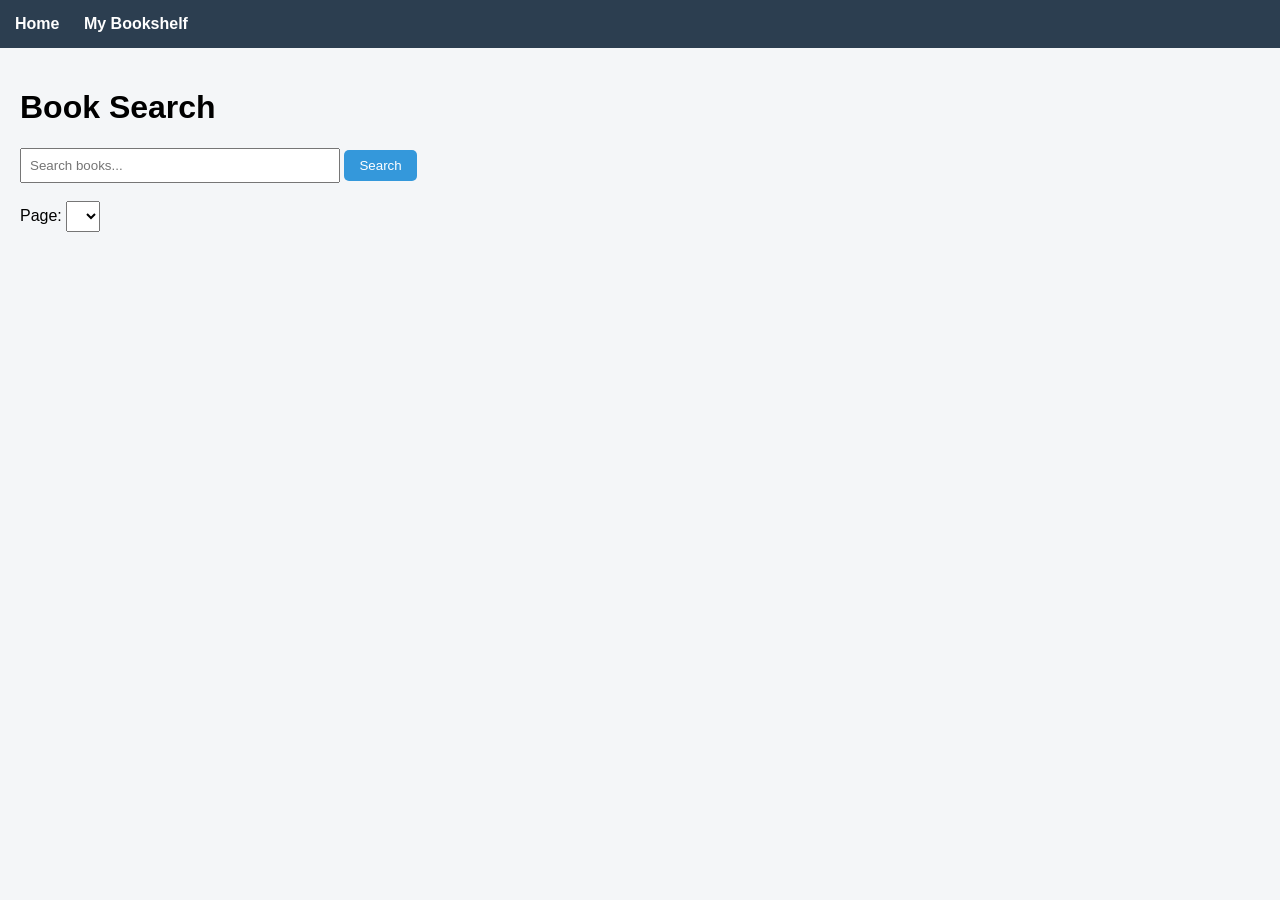
<file: index.html>
<!DOCTYPE html>
<html>
<head>
<meta charset="UTF-8">
<title>My Book Finder</title>

<script src="https://code.jquery.com/jquery-3.6.0.min.js"></script>

<style>
body{
    font-family: Arial;
    margin:0;
    background:#f4f6f8;
}
nav{
    background:#2c3e50;
    padding:15px;
}
nav a{
    color:white;
    margin-right:20px;
    text-decoration:none;
    font-weight:bold;
}
.container{
    padding:20px;
}
.bookCard{
    display:inline-block;
    width:200px;
    background:white;
    margin:10px;
    padding:10px;
    border-radius:8px;
    box-shadow:0 0 5px #ccc;
    text-align:center;
}
.bookCard img{
    height:200px;
}
.hidden{display:none;}
button{
    padding:8px 15px;
    background:#3498db;
    color:white;
    border:none;
    border-radius:5px;
}
input{padding:8px;width:300px;}
select{padding:6px;}
</style>
</head>

<body>

<nav>
<a href="#" id="navHome">Home</a>
<a href="#" id="navShelf">My Bookshelf</a>
</nav>

<div class="container">

<!-- HOME SEARCH PAGE -->
<div id="homePage">
<h1>Book Search</h1>
<input type="text" id="searchBox" placeholder="Search books...">
<button id="searchBtn">Search</button>
<br><br>
Page:
<select id="pageSelect"></select>
<div id="results"></div>
</div>

<!-- BOOK DETAILS PAGE -->
<div id="detailsPage" class="hidden"></div>

<!-- BOOKSHELF PAGE -->
<div id="shelfPage" class="hidden">
<h1>My Bookshelf</h1>
<div id="bookshelfResults"></div>
</div>

</div>

<script>

let currentQuery="";
let resultsPerPage=10;
let allResults=[];

/* NAVIGATION */
$("#navHome").click(()=>showPage("home"));
$("#navShelf").click(()=>{showPage("shelf");loadBookshelf();});

function showPage(page){
    $("#homePage,#detailsPage,#shelfPage").addClass("hidden");
    if(page==="home") $("#homePage").removeClass("hidden");
    if(page==="details") $("#detailsPage").removeClass("hidden");
    if(page==="shelf") $("#shelfPage").removeClass("hidden");
}

/* SEARCH BOOKS */
$("#searchBtn").click(function(){
    currentQuery=$("#searchBox").val();
    if(currentQuery==="") return;
    let url=`https://www.googleapis.com/books/v1/volumes?q=${currentQuery}&maxResults=40`;
    $.getJSON(url,function(data){
        allResults=data.items.slice(0,60);
        buildPagination();
        displayPage(1);
    });
});

/* PAGINATION */
function buildPagination(){
    $("#pageSelect").empty();
    let pages=Math.ceil(allResults.length/resultsPerPage);
    for(let i=1;i<=pages;i++){
        $("#pageSelect").append(`<option value="${i}">${i}</option>`);
    }
}

$("#pageSelect").change(function(){
    displayPage($(this).val());
});

function displayPage(page){
    $("#results").empty();
    let start=(page-1)*resultsPerPage;
    let end=start+resultsPerPage;
    let books=allResults.slice(start,end);

    books.forEach(book=>{
        let info=book.volumeInfo;
        let img=info.imageLinks?.thumbnail || "";
        $("#results").append(`
        <div class="bookCard">
            <img src="${img}">
            <h3><a href="?book=${book.id}">${info.title}</a></h3>
        </div>`);
    });
}

/* BOOK DETAILS */
function loadDetails(id){
    let url=`https://www.googleapis.com/books/v1/volumes/${id}`;
    $.getJSON(url,function(data){
        let b=data.volumeInfo;
        let price=data.saleInfo?.listPrice?.amount || "N/A";
        $("#detailsPage").html(`
            <h1>${b.title}</h1>
            <img src="${b.imageLinks?.thumbnail}">
            <p><b>Authors:</b> ${b.authors}</p>
            <p><b>Publisher:</b> ${b.publisher}</p>
            <p><b>Price:</b> ${price}</p>
            <p>${b.description}</p>
        `);
        showPage("details");
    });
}

/* BOOKSHELF */
const bookshelfIDs=["0yfauGsKOjAC","6gfDfhmmHxMC","M6SwUjgBoy8C","kJw4xgJSEqMC","gTycDAEACAAJ"];

function loadBookshelf(){
    $("#bookshelfResults").empty();
    bookshelfIDs.forEach(id=>{
        let url=`https://www.googleapis.com/books/v1/volumes/${id}`;
        $.getJSON(url,function(data){
            let info=data.volumeInfo;
            let img=info.imageLinks?.thumbnail || "";
            $("#bookshelfResults").append(`
            <div class="bookCard">
                <img src="${img}">
                <h3><a href="?book=${id}">${info.title}</a></h3>
            </div>`);
        });
    });
}

/* CHECK URL FOR BOOK ID */
const params=new URLSearchParams(window.location.search);
if(params.get("book")){
    loadDetails(params.get("book"));
}

</script>
</body>
</html>
</file>
